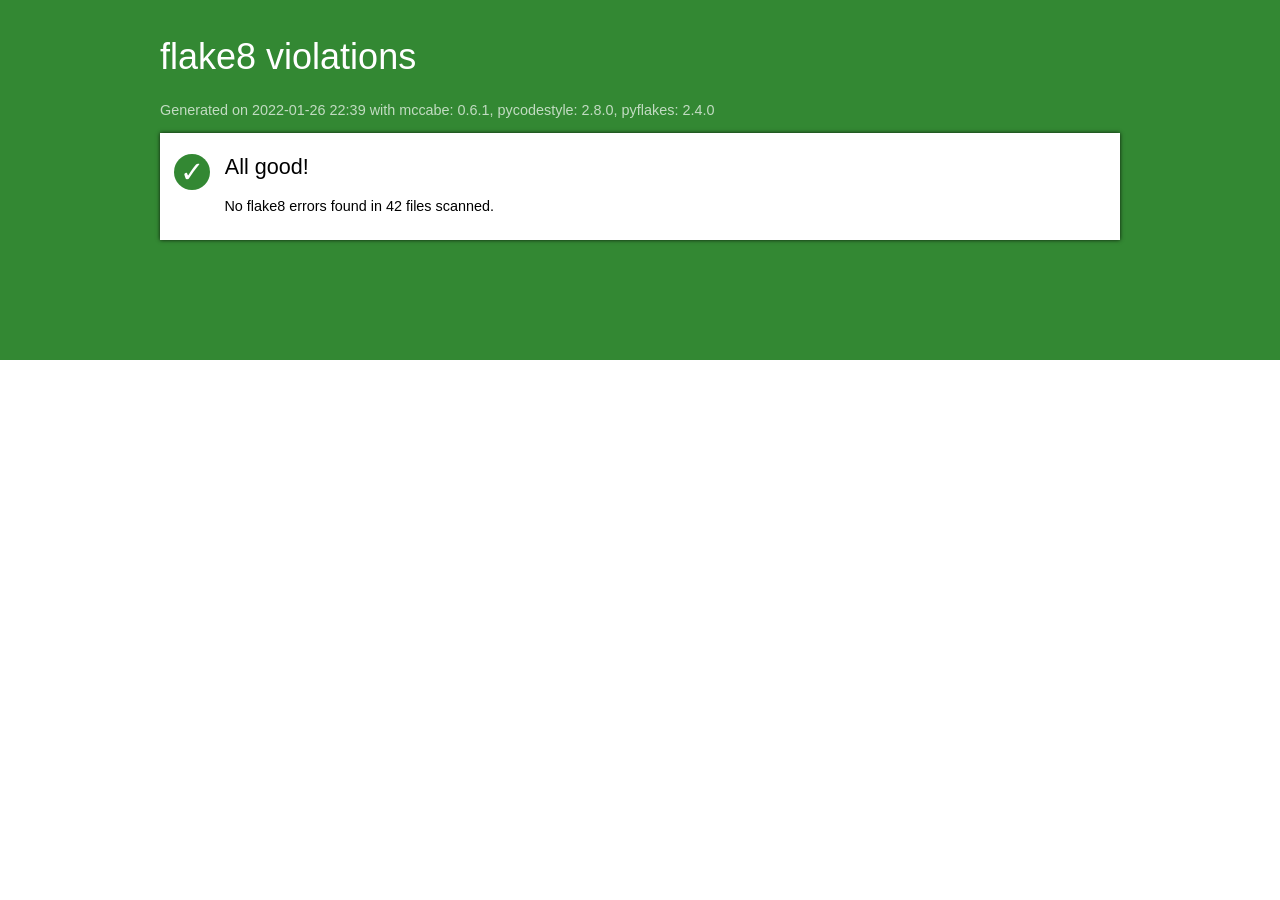
<file: src/flake-report/index.html>
<!DOCTYPE html>
<html>
   <head>
      <title>flake8 violations</title>
      <meta http-equiv="Content-Type" value="text/html; charset=UTF-8">
      <link rel="stylesheet" href="styles.css">
   </head>
   <body>
      <div id="masthead" class="sev-4"></div>
      <div id="page">
          <h1>flake8 violations</h1>
         <p id="versions">Generated on 2022-01-26 22:39
            with mccabe: 0.6.1, pycodestyle: 2.8.0, pyflakes: 2.4.0
         </p>
         <ul id="index">
         
         <li>
            <div id="all-good">
               <span class="count sev-4">
                  <span class="tick">&#x2713;</span>
               </span>
               <h2>All good!</h2>
               <p>No flake8 errors found in 42 files scanned.</p>
            </div>
         </li>
         
         </ul>
      </div>
   </body>
</html>
</file>
<file: src/flake-report/styles.css>
html {
   font-family: sans-serif;
   font-size: 90%;
}

#masthead {
   position: fixed;
   left: 0;
   top: 0;
   right: 0;
   height: 40%;
}

h1, h2 {
   font-family: sans-serif;
   font-weight: normal;
}

h1 {
   color: white;
   font-size: 36px;
   margin-top: 1em;
}

h1 img {
   margin-right: 0.3em;
}

h2 {
   margin-top: 0;
}

h1 a {
   color: white;
}

#versions {
   color: rgba(255, 255, 255, 0.7);
}

#page {
   position: relative;
   max-width: 960px;
   margin: 0 auto;
}

#index {
   background-color: white;
   box-shadow: 0 0 4px rgba(0, 0, 0, 0.8);
   padding: 0;
   margin: 0;
}

#index li {
   list-style: none;
   margin: 0;
   padding: 1px 0;
}

#index li + li {
   border-top: solid silver 1px;
}

.details p {
   margin-left: 3em;
   color: #888;
}

#index a {
   display: block;
   padding: 0.8em 1em;
   cursor: pointer;
}

#index #all-good {
   padding: 1.4em 1em 0.8em;
}

#all-good .count .tick {
   font-size: 2em;
}

#all-good .count {
   float: left;
}

#all-good h2,
#all-good p {
   margin-left: 50px;
}

#index a:hover {
   background-color: #eee;
}

.count {
   display: inline-block;
   border-radius: 50%;
   text-align: center;
   width: 2.5em;
   line-height: 2.5em;
   height: 2.5em;
   color: white;
   margin-right: 1em;
}

.sev-1 {
   background-color: #a00;
}
.sev-2 {
   background-color: #b80;
}
.sev-3 {
   background-color: #28c;
}
.sev-4 {
   background-color: #383;
}

a {
   text-decoration: none;
}

#doc {
   background-color: white;
   margin: 1em 0;
   padding: 1em;
   padding-left: 1.2em;
   position: relative;
   box-shadow: 0 0 4px rgba(0, 0, 0, 0.8);
}

#doc pre {
   margin: 0;
   padding: 0.07em;
}

.violations {
   position: absolute;
   margin: 1.2em 0 0 3em;
   padding: 0.5em 1em;
   font-size: 14px;
   background-color: white;
   box-shadow: 0 0 4px rgba(0, 0, 0, 0.4);
   display: none;
}

.violations .count {
   font-size: 70%;
}

.violations li {
   padding: 0.1em 0.3em;
   list-style: none;
}

.line-violations::before {
   display: block;
   content: "";
   position: absolute;
   left: -1em;
   width: 14px;
   height: 14px;
   border-radius: 50%;
   background-color: red;
}

.code:hover .violations {
   display: block;
}

tt {
   white-space: pre-wrap;
   font-family: Consolas, monospace;
   font-size: 10pt;
}

tt i {
   color: silver;
   display: inline-block;
   text-align: right;
   width: 3em;
   box-sizing: border-box;
   height: 100%;
   border-right: solid #eee 1px;
   padding-right: 0.2em;
}

.le {
   background-color: #ffe8e8;
   cursor: pointer;
}

.le:hover {
   background-color: #fcc;
}

.details {
   clear: both;
}

#index .details {
   border-top-style: none;
   margin: 1em;
}

ul.details {
   margin-left: 0;
   padding-left: 0;
}

#index .details li {
   list-style: none;
   border-top-style: none;
   margin: 0.3em 0;
   padding: 0;
}

#srclink {
   float: right;
   font-size: 36px;
   margin: 0;
}

#srclink a {
   color: white;
}

#index .details a {
   padding: 0;
   color: inherit;
}

.le {
   background-color: #ffe8e8;
   cursor: pointer;
}

.le.sev-1 {
   background-color: #f88;
}
.le.sev-2 {
   background-color: #fda;
}
.le.sev-3 {
   background-color: #adf;
}

img {
   height: 1.2em;
   vertical-align: -0.35em;
}

pre { line-height: 125%; }
td.linenos .normal { color: inherit; background-color: transparent; padding-left: 5px; padding-right: 5px; }
span.linenos { color: inherit; background-color: transparent; padding-left: 5px; padding-right: 5px; }
td.linenos .special { color: #000000; background-color: #ffffc0; padding-left: 5px; padding-right: 5px; }
span.linenos.special { color: #000000; background-color: #ffffc0; padding-left: 5px; padding-right: 5px; }
.hll { background-color: #ffffcc }
.c { color: #3D7B7B; font-style: italic } /* Comment */
.err { border: 1px solid #FF0000 } /* Error */
.k { color: #008000; font-weight: bold } /* Keyword */
.o { color: #666666 } /* Operator */
.ch { color: #3D7B7B; font-style: italic } /* Comment.Hashbang */
.cm { color: #3D7B7B; font-style: italic } /* Comment.Multiline */
.cp { color: #9C6500 } /* Comment.Preproc */
.cpf { color: #3D7B7B; font-style: italic } /* Comment.PreprocFile */
.c1 { color: #3D7B7B; font-style: italic } /* Comment.Single */
.cs { color: #3D7B7B; font-style: italic } /* Comment.Special */
.gd { color: #A00000 } /* Generic.Deleted */
.ge { font-style: italic } /* Generic.Emph */
.gr { color: #E40000 } /* Generic.Error */
.gh { color: #000080; font-weight: bold } /* Generic.Heading */
.gi { color: #008400 } /* Generic.Inserted */
.go { color: #717171 } /* Generic.Output */
.gp { color: #000080; font-weight: bold } /* Generic.Prompt */
.gs { font-weight: bold } /* Generic.Strong */
.gu { color: #800080; font-weight: bold } /* Generic.Subheading */
.gt { color: #0044DD } /* Generic.Traceback */
.kc { color: #008000; font-weight: bold } /* Keyword.Constant */
.kd { color: #008000; font-weight: bold } /* Keyword.Declaration */
.kn { color: #008000; font-weight: bold } /* Keyword.Namespace */
.kp { color: #008000 } /* Keyword.Pseudo */
.kr { color: #008000; font-weight: bold } /* Keyword.Reserved */
.kt { color: #B00040 } /* Keyword.Type */
.m { color: #666666 } /* Literal.Number */
.s { color: #BA2121 } /* Literal.String */
.na { color: #687822 } /* Name.Attribute */
.nb { color: #008000 } /* Name.Builtin */
.nc { color: #0000FF; font-weight: bold } /* Name.Class */
.no { color: #880000 } /* Name.Constant */
.nd { color: #AA22FF } /* Name.Decorator */
.ni { color: #717171; font-weight: bold } /* Name.Entity */
.ne { color: #CB3F38; font-weight: bold } /* Name.Exception */
.nf { color: #0000FF } /* Name.Function */
.nl { color: #767600 } /* Name.Label */
.nn { color: #0000FF; font-weight: bold } /* Name.Namespace */
.nt { color: #008000; font-weight: bold } /* Name.Tag */
.nv { color: #19177C } /* Name.Variable */
.ow { color: #AA22FF; font-weight: bold } /* Operator.Word */
.w { color: #bbbbbb } /* Text.Whitespace */
.mb { color: #666666 } /* Literal.Number.Bin */
.mf { color: #666666 } /* Literal.Number.Float */
.mh { color: #666666 } /* Literal.Number.Hex */
.mi { color: #666666 } /* Literal.Number.Integer */
.mo { color: #666666 } /* Literal.Number.Oct */
.sa { color: #BA2121 } /* Literal.String.Affix */
.sb { color: #BA2121 } /* Literal.String.Backtick */
.sc { color: #BA2121 } /* Literal.String.Char */
.dl { color: #BA2121 } /* Literal.String.Delimiter */
.sd { color: #BA2121; font-style: italic } /* Literal.String.Doc */
.s2 { color: #BA2121 } /* Literal.String.Double */
.se { color: #AA5D1F; font-weight: bold } /* Literal.String.Escape */
.sh { color: #BA2121 } /* Literal.String.Heredoc */
.si { color: #A45A77; font-weight: bold } /* Literal.String.Interpol */
.sx { color: #008000 } /* Literal.String.Other */
.sr { color: #A45A77 } /* Literal.String.Regex */
.s1 { color: #BA2121 } /* Literal.String.Single */
.ss { color: #19177C } /* Literal.String.Symbol */
.bp { color: #008000 } /* Name.Builtin.Pseudo */
.fm { color: #0000FF } /* Name.Function.Magic */
.vc { color: #19177C } /* Name.Variable.Class */
.vg { color: #19177C } /* Name.Variable.Global */
.vi { color: #19177C } /* Name.Variable.Instance */
.vm { color: #19177C } /* Name.Variable.Magic */
.il { color: #666666 } /* Literal.Number.Integer.Long */
</file>
